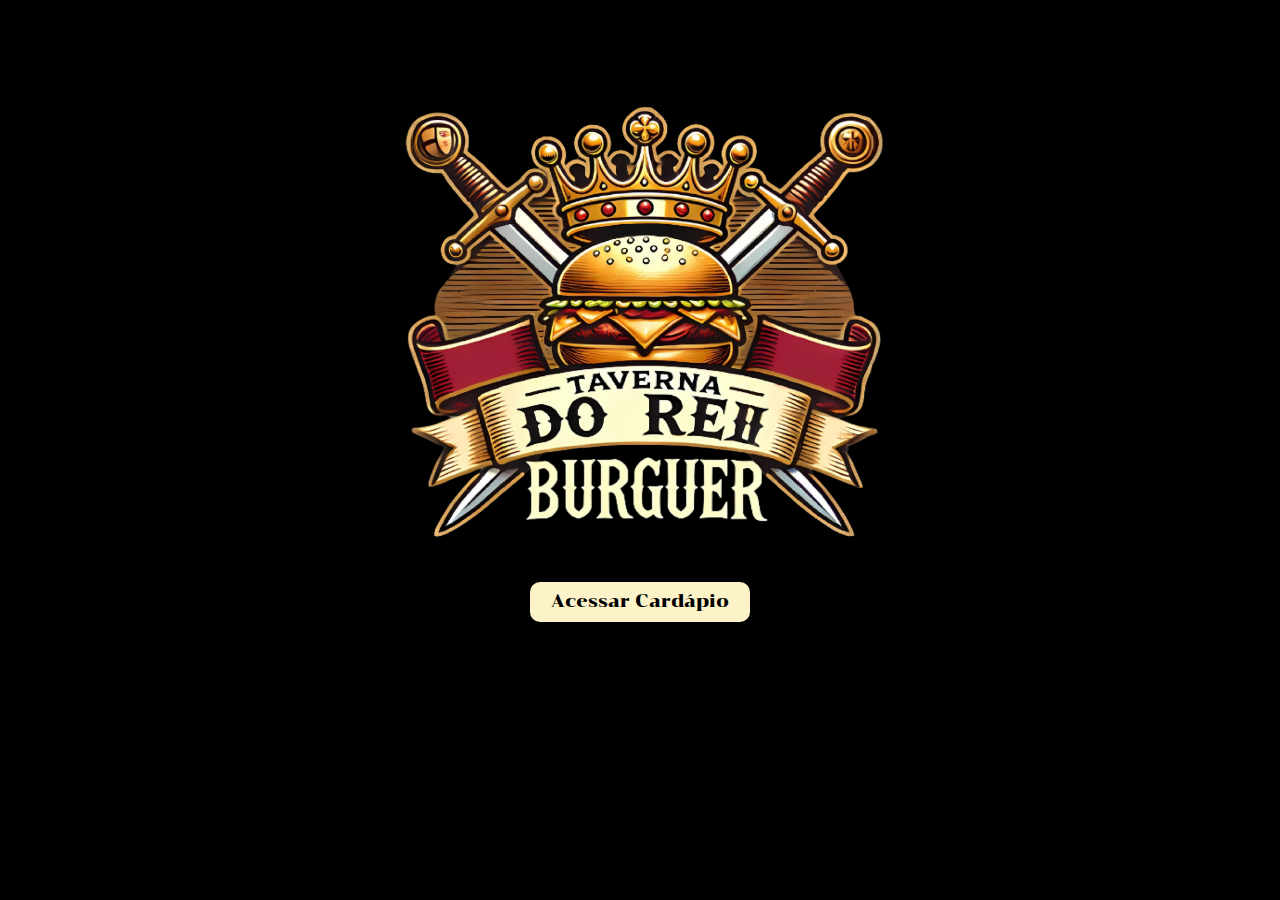
<file: index.html>
<!DOCTYPE html>
<html lang="pt-BR">
<head>
    <meta charset="UTF-8">
    <meta name="viewport" content="width=device-width, initial-scale=1.0">
    <link rel="stylesheet" href="reset.css" >
    <link href="https://cdn.jsdelivr.net/npm/bootstrap@5.3.3/dist/css/bootstrap.min.css" rel="stylesheet" integrity="sha384-QWTKZyjpPEjISv5WaRU9OFeRpok6YctnYmDr5pNlyT2bRjXh0JMhjY6hW+ALEwIH" crossorigin="anonymous">
    <link rel="stylesheet" href="style2.css" >
    <title>Tela inicial</title>
</head>
<body id="telaInicio">
    
    <main>
        <div class="conteiner text-center">

            <img id="logo" src="imgs/logo.png" alt="Logo Taverna do Rei Burguer">

        </div>

        <div class="conteiner text-center ">
            <button><a href="telaInicial.html">Acessar Cardápio</a></button>
        </div>
    </main>
</body>
</html>
</file>
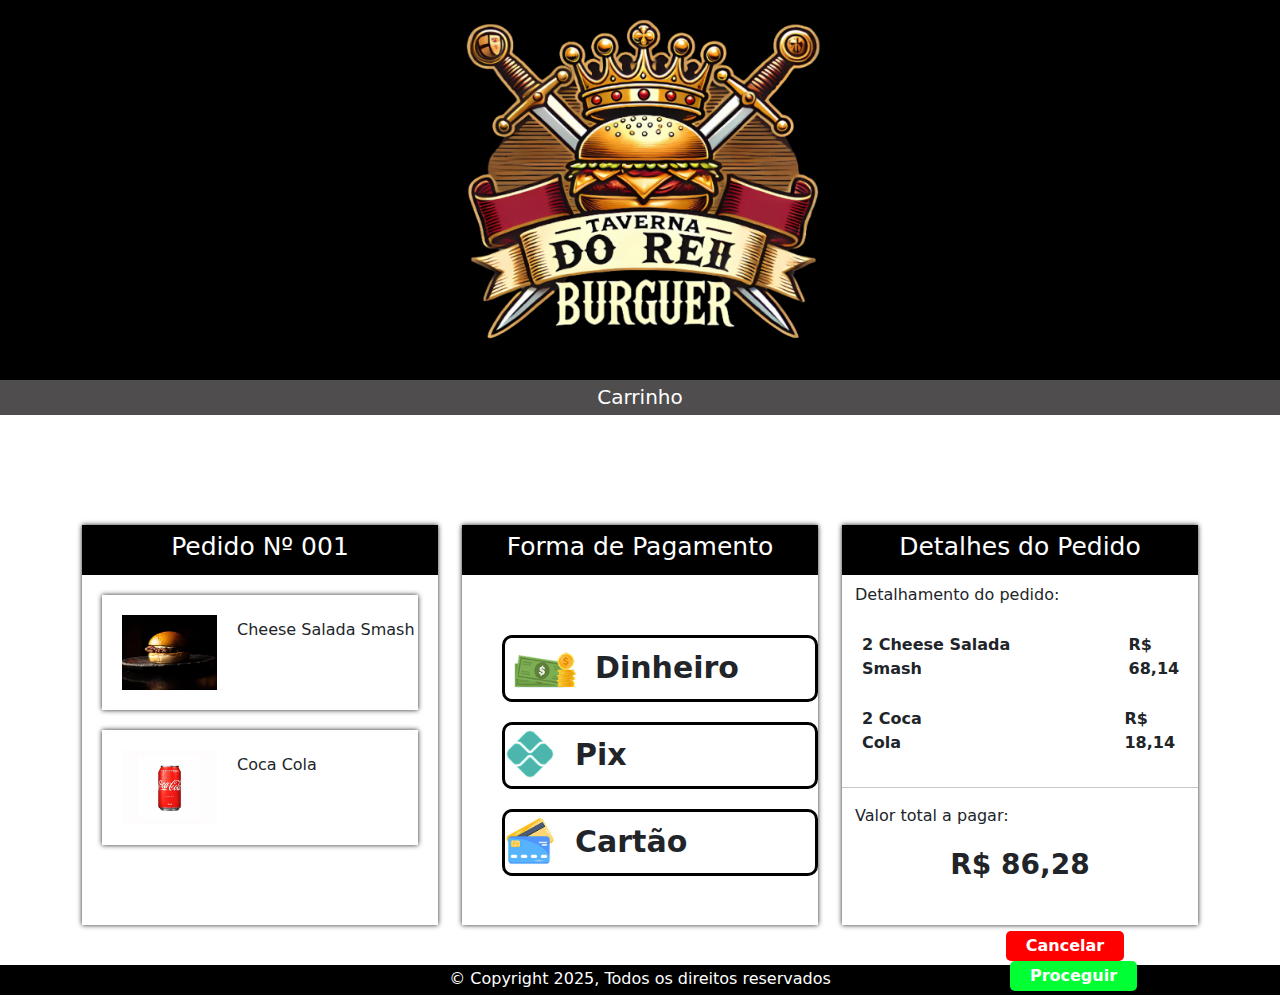
<file: pagamento.html>
<!DOCTYPE html>
<html lang="en">

<head>
    <meta charset="UTF-8">
    <meta name="viewport" content="width=device-width, initial-scale=1.0">
    <title>Document</title>
    <link rel="stylesheet" href="reset.css">
    <link rel="stylesheet" href="style3.css">
    <link href="https://cdn.jsdelivr.net/npm/bootstrap@5.3.3/dist/css/bootstrap.min.css" rel="stylesheet" integrity="sha384-QWTKZyjpPEjISv5WaRU9OFeRpok6YctnYmDr5pNlyT2bRjXh0JMhjY6hW+ALEwIH" crossorigin="anonymous">
    
</head>

<body>
    <div class="cabecalho text-center">
        <img id="img-logo" src="imgs/logo.png" alt="Logo Seven Kings">
    </div>

    <h6 id="nome-carrinho" class="text-center">Carrinho</h6>

    <div class="conteiners">
        <div class="container text-center">
            <div class="row row-cols-1 row-cols-sm-1 row-cols-md-2 row-cols-lg-3 row-cols-xl-3 row-cols-xxl-3">
                <div class="col teste">
                    <div class="pedido">
                        <h5 class="titulo">Pedido Nº 001</h5>

                        <div class="hamburguer">
                            <div class="conteudo">

                                <img class="img"src="imgs/Hambúrguer-Smash.png">

                                <div>
                                    <h3 id="titulo-produto1">Cheese Salada Smash</h3>
                                
                                </div>
                            </div>
                        </div>

                        <div class="cocaCola">
                            <div class="conteudo">

                                <img class="img" src="imgs/Coca-Cola.png">

                                <div>
                                    <h3 id="titulo-produto2">Coca Cola</h3>
                                </div>
                            </div>
                        </div>



                    </div>
                </div>

                <div class="col">
                    <div class="formaPagamento">
                        <h5 class="titulo">Forma de Pagamento</h5>

                        <div class="formas">
                            <div id="dinheiro">
                                <img class="fotoFormaPag1" src="imgs/dinheiro.png">

                                <p class="nomeFormaPag">Dinheiro</p>
                            </div>

                            <div id="pix">
                                <img class="fotoFormaPag2" src="imgs/pix.png">

                                <p class="nomeFormaPag">Pix</p>
                            </div>

                            <div id="cartao">
                                <img class="fotoFormaPag3" src="imgs/cartao-1.png">

                                <p class="nomeFormaPag">Cartão</p>
                            </div>
                        </div>
                    </div>
                </div>

                <div class="col">
                    <div class="detalhes">
                        <h5 class="titulo">Detalhes do Pedido </h5>

                        <div id="informacoes">
                            <p class="titulo-descricao">Detalhamento do pedido: </p>

                            <div class="detalhe-produto">
                                <p>2 Cheese Salada Smash</p>

                                <p id="precoCheese">R$ 68,14</p>
                            </div>

                            <div class="detalhe-produto">
                                <p>2 Coca Cola</p>

                                <p id="precoCoca">R$ 18,14</p>
                            </div>

                            <hr>

                            <p class="titulo-descricao">Valor total a pagar:</p>

                            <p id="valorTotal">R$ 86,28</p>

                            <div id="botoes">
                                <button id="botao-cancelar">Cancelar</button>
                                <button id="botao-proceguir">Proceguir</button>
                            </div>
                        </div>
                    </div>
                </div>

            </div>
        </div>
    </div>
    <footer > © Copyright 2025, Todos os direitos reservados</footer>

    <script src="https://cdn.jsdelivr.net/npm/bootstrap@5.3.3/dist/js/bootstrap.bundle.min.js" integrity="sha384-YvpcrYf0tY3lHB60NNkmXc5s9fDVZLESaAA55NDzOxhy9GkcIdslK1eN7N6jIeHz" crossorigin="anonymous"></script>
</body>

</html>
</file>
<file: style2.css>
@import url('https://fonts.googleapis.com/css2?family=Chonburi&display=swap');
#logo {
    max-width: 500px;
    margin-top: 80px;
    margin-bottom: 5px;
    
}

#telaInicio {
    background-color: black;
}
 .conteudo {
    text-align: center;
 }

 button {
    background-color: #FDF3C8 ;
    border-radius: 10px;
    border: none;
    font-family: "Chonburi", serif;
    font-weight: 400;
    font-style: normal;
    font-size: 18px;
    width: 220px;
    height: 40px;

 }

 a {
    text-decoration: none;
    color: rgb(0, 0, 0);

 }

 @media screen and (max-width: 600px) {
   #logo {
      width: 320px;
      
  }

  button {
   font-size: 11px;
   width: 140px;
   height: 28px;
}
 }

 @media screen and (min-width: 601px) and (max-width: 767px) {
   #logo {
      width: 290px;
      margin-top: 15px;
      padding: 0;
      
  }

  button {
   font-size: 11px;
   width: 130px;
   height: 25px;
   margin-bottom: 50px;
}
 }
</file>
<file: style3.css>
.cabecalho {
    background-color: black;
    color: white;
    height: 380px;
}

#img-logo {
    max-width:370px;
    
}

#nome-carrinho {
    background-color: #4F4D4D;
    height: 35px;
    color: white;
    font-size: 20px;
    padding-top: 5px;
    margin-bottom: 110px;
}


.titulo {
    background-color: black;
    color: white;
    font-size: 25px;
    height: 50px;
    padding-top: 7px;
}

.img {
    width: 70px;
}


#dinheiro, #pix, #cartao {
    display: flex;
    border: 3px solid rgb(0, 0, 0);
    /* Define a cor e espessura da borda */
    border-radius: 10px;
    margin: 20px 20px;
    width: 100%;
    height: 67px;

}
#dinheiro {
    margin-top: 60px;
}

.formas {
   margin: 20px;
}

.texto {
    display: flex;
}

.conteudo,
.preco-qtde, .detalhe-produto {
    display: flex;
}

.hamburguer, .cocaCola {
    box-shadow: 0px 0px 5px ;
    margin: 20px 20px ;
}
.img {
    width: 135px;
    height: 115px;
    padding: 20px;
}
#titulo-produto1 {
    padding-top: 25px;
    font-size: 16px;
}
#titulo-produto2 {
    padding-top: 25px;
    margin-right: 90px;
    font-size: 16px;
}
.pedido, .formaPagamento, .detalhes {
    height: 400px;
    width: 100%;
    box-shadow: 0px 0px 5px ;
    margin-bottom: 40px;
   
}

.preco {
    margin-top: 18px;
    margin-left: 8px;
    
    
}
.quantidade {
    margin-top: 10px;
    margin-left: 50px;
}

.quantidade button {
    color: rgb(0, 0, 0);
    border: none;
    background-color: white;
    margin-bottom: 10px;
    font-size: 25px;

}
#quantidade {
    font-size: 20px;
    
}
.nomeFormaPag {
    font-weight: bold;
    font-size: 30px;
    margin-top: 7px;
}

.fotoFormaPag1 {
    width: 80px;
    
    margin-right: 10px;
}
.fotoFormaPag2 {
    width: 50px;
    height: 50px;
    margin-top: 4px;
    
    margin-right: 20px;
}
.fotoFormaPag3 {
    width: 50px;
    height: 50px;
    margin-top: 4px;
    
    margin-right: 20px;
}
#informacoes {
    justify-content: left;
}


 .detalhes p {
    text-align: left;
 }

 #valorTotal {
    text-align: center;
    font-weight: bold;
    font-size: 28px;
 }
 
 button {
    text-align: right;
 }
 

 .detalhe-produto p {
    margin-top: 10px;
    margin-left: 20px;
    font-weight: bold;
 }
 .titulo-descricao {
    margin-left: 13px;
 }
 #precoCoca {
    margin-left: 166px;
 }
 #precoCheese {
    margin-left: 80px;
 }

 #botao-cancelar {
    background-color: red;
 }

 #botao-proceguir {
    background-color: rgb(0, 255, 51);
    margin-left: 17px;
 }

 #botao-cancelar, #botao-proceguir {
    border-radius: 5px;
    border: none;
    color: white;
    font-weight: bold;
    padding: 3px 20px;
 }



 footer {
    background-color: black;
    color: white;
    text-align: center;
    height: 30px;
    padding-top: 2px;
    
 }
 #botoes {
    margin-left: 90px;
    margin-top: 45px;
 }
 @media screen and (max-width: 767px){
    .cabecalho {
        max-height: 220px;
    }
    
    #img-logo {
        width: 200px;
        position: relative;
        top: -20px;
    }
    
    #nome-carrinho {
        font-size: 16px;
        padding-top: 5px;
        
    }
    
    .conteiners {
        padding: 0 30px;
    }
    .pedido, .formaPagamento{
        height: 340px;
       
    }

    .detalhes {
        height: 360px;
       
    }
    .hamburguer, .cocaCola {
        height: 90px;
    }
    .titulo {
        font-size: 17px;
        height: 35px;
        padding-top: 7px;
    }
    #titulo-produto1 {
        font-size: 14px;
    }
    #titulo-produto2 {
        margin-right: 90px;
        font-size: 14px;
    }
    #img-logo {
        max-width:300px;
        margin-top: 30px;
        
    }
    .cabecalho {
        height: 345px;
    }
    #nome-carrinho {
        margin-bottom: 50px;
    }
    .pedido {
        height: 360px;
        width: 100%;
    }
    .img {
        width: 110px;
        height: 90px;
        padding: 10px 15px 15px 12px;
    }
    .formas {
       margin: 60px 40px 60px 40px;
       

    }
    #dinheiro, #pix, #cartao {
        margin: 0 0 20px 0;
        width: 100%;
        height: 50px;
        justify-content: center;
    
    }

    .nomeFormaPag {
        font-weight: bold;
        font-size: 21px;
        margin-top: 7px;
        margin-left: -3px;
    }
    
    .fotoFormaPag1 {
        width: 50px;
        margin-right: 10px;
    }
    .fotoFormaPag2 {
        width: 30px;
        height: 30px;
        margin-top: 9px;
        margin-right: 20px;

    }
    .fotoFormaPag3 {
        width: 32px;
        height: 32px;
        margin-top: 7px;
        
        margin-right: 20px;
    }
    #valorTotal {
        text-align: center;
        font-weight: bold;
        font-size: 20px;
        margin-top: 5px;
     }
     
     button {
        text-align: right;
     }
     
    
     .detalhe-produto p {
        margin-top: 10px;
        margin-left: 20px;
        font-weight: bold;
        font-size: 12px;
     }
     .titulo-descricao {
        margin-left: 13px;
        margin-top: 20px;
       font-size: 15px;
     }
     #precoCoca {
        margin-left: 145px;
     }
    
     #botao-cancelar {
        background-color: red;
     }
    
     #botao-proceguir {
        background-color: rgb(0, 255, 51);
        margin-left: 13px;
        
     }
    
     #botao-cancelar, #botao-proceguir {
        width: 80px;
        border-radius: 5px;
        padding: 3px 13px 3px 10px;
        font-size: 13px;
     }

     #botoes {
        margin-left: 90px;
        margin-top: 35px;
 }

 footer {
    height: 25px;
    padding-top: 2px;
    font-size: 12px;
    
 }
}
 @media screen and (min-width: 768px) and (max-width: 1024px){
    .detalhes {
        width: 500px;
      margin-left: 90px;
    }
    .hamburguer, .cocaCola {
        height: 105px;
    }
    #titulo-produto1 {
        font-size: 15px;
    }
    #titulo-produto2 {
        margin-right: 90px;
        font-size: 15px;
    }
    .preco {
        margin-top: 13px;
        margin-left: 1px;
        font-size: 15px;

    }

    .quantidade {
        margin-left: 35px;
    }
    
    .quantidade button {
        margin-bottom: 10px;
        font-size: 18px;
    
    }
    #quantidade {
        font-size: 15px;
        
    }
    #dinheiro,#pix,#cartao {
    width: 250px;
    height: 60px;
    }
    .nomeFormaPag {
        font-size: 24px;
    }
    
    .fotoFormaPag1 {
        width: 55px;
        margin-right: 10px;
    }
    .fotoFormaPag2 {
        width: 40px;
        height: 35px;
        margin-top: 10px;
        
        margin-right: 10px;
    }
    .fotoFormaPag3 {
        width: 40px;
        height: 35px;
        margin-top: 10px;

        margin-right: 15px;
    }

    #precoCoca {
        margin-left: 290px;
     }
     #precoCheese {
        margin-left: 203px;
     }
     #botoes {
        margin-left: 200px;
        margin-top: 45px;
     }
     #valorTotal {
        font-size: 28px;
        margin-right: 30px;
     }
    

}
</file>
